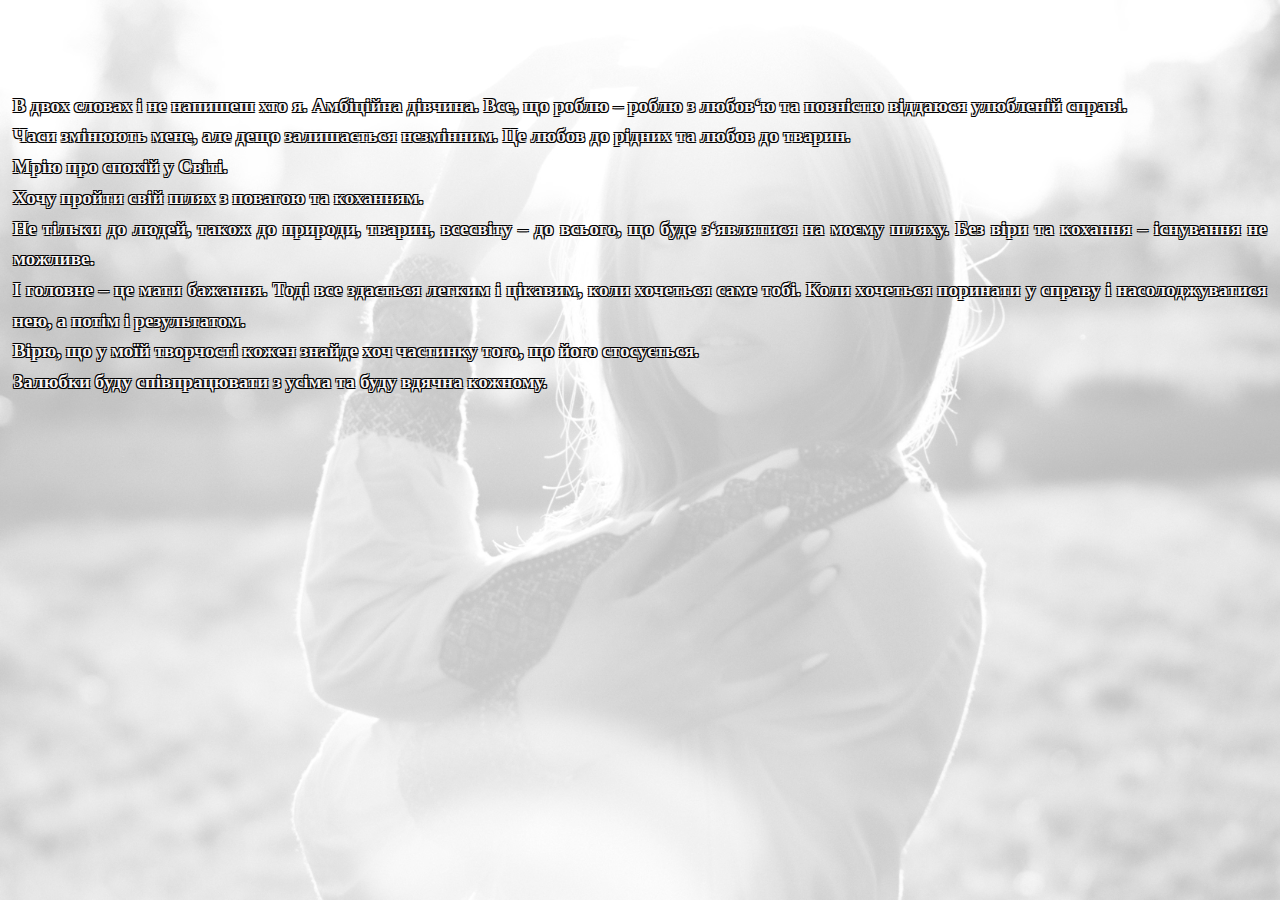
<file: aboutme.html>
<!DOCTYPE html>
<html lang="uk">
<head>
    <link rel="stylesheet" href="stop_copy.css">
    <link rel="stylesheet" href="mobil.css">
    <script>
        // Відключення клавіші F12
        document.addEventListener("keydown", function(event) {
            if (event.key === "F12" || (event.ctrlKey && event.shiftKey && event.key === "I")) {
                event.preventDefault();
            }
        });
        // Відключення правої кнопки миші
        document.addEventListener("contextmenu", function(event) {
            event.preventDefault();
        });
    </script>
    <meta charset="UTF-8">
    <meta name="viewport" content="width=device-width, initial-scale=1.0">
    <title>verse</title>
    <link href="https://fonts.googleapis.com/css2?family=Lora:wght@400;700&display=swap" rel="stylesheet">
    <style>
        /*body {
            font-family: 'Lora', sans-serif;
            background-image: url('fon/3.jpg'); /* Основний фон */
        /*    background-size: cover;
            background-position: center;
            background-attachment: fixed;
            margin: 0;
            padding: 0;
            height: 100vh;
            position: relative;
        } */

        /* Псевдоелемент для накладення з прозорістю */
        body::before {
            content: '';
            position: absolute;
            top: 0;
            left: 0;
            right: 0;
            bottom: 0;
            background-image: url('fon/4.JPG'); /* Верхній фон */
            background-size: cover;
            background-position: center;
            background-attachment: fixed;
            opacity: 0.3; /* Прозорість верхнього фону */
            z-index: 1;
        }

        /* Контент, щоб він був над фонами */
        .centered {
            position: relative;
            z-index: 2;
            text-align: center;
            margin-top: 10px;
            margin-left: 5px;
            margin-right: 5px;
            color: #f8f4f4;
        }

        p {
            text-align: justify;
            text-shadow: -1px -1px 0 #000, 1px -1px 0 #000, -1px 1px 0 #000, 1px 1px 0 #000;
            font-weight: bold;
        }

        .poem {
            white-space: pre-line;
            font-size: 1.2em;
            line-height: 1.6;
            margin-top: 0;
        }
    </style>
</head>
<body>
    <div class="centered">
        <div class="poem">
            <p>
                В двох словах і не напишеш хто я. Амбіційна дівчина. Все, що роблю – роблю з любов‘ю та повністю віддаюся улюбленій справі. 
                Часи змінюють мене, але дещо залишається незмінним. Це любов до рідних та любов до тварин. 
                Мрію про спокій у Світі.
                Хочу пройти свій шлях з повагою та коханням.
                Не тільки до людей, також до природи, тварин, всесвіту – до всього, що буде з‘являтися на моєму шляху. Без віри та кохання – існування не можливе. 
                І головне – це мати бажання. Тоді все здається легким і цікавим, коли хочеться саме тобі. Коли хочеться поринати у справу і насолоджуватися нею, а потім і результатом. 
                Вірю, що у моїй творчості кожен знайде хоч частинку того, що його стосується.
                Залюбки буду співпрацювати з усіма та буду вдячна кожному.
            </p>
        </div>
    </div>
</body>
</html>
</file>
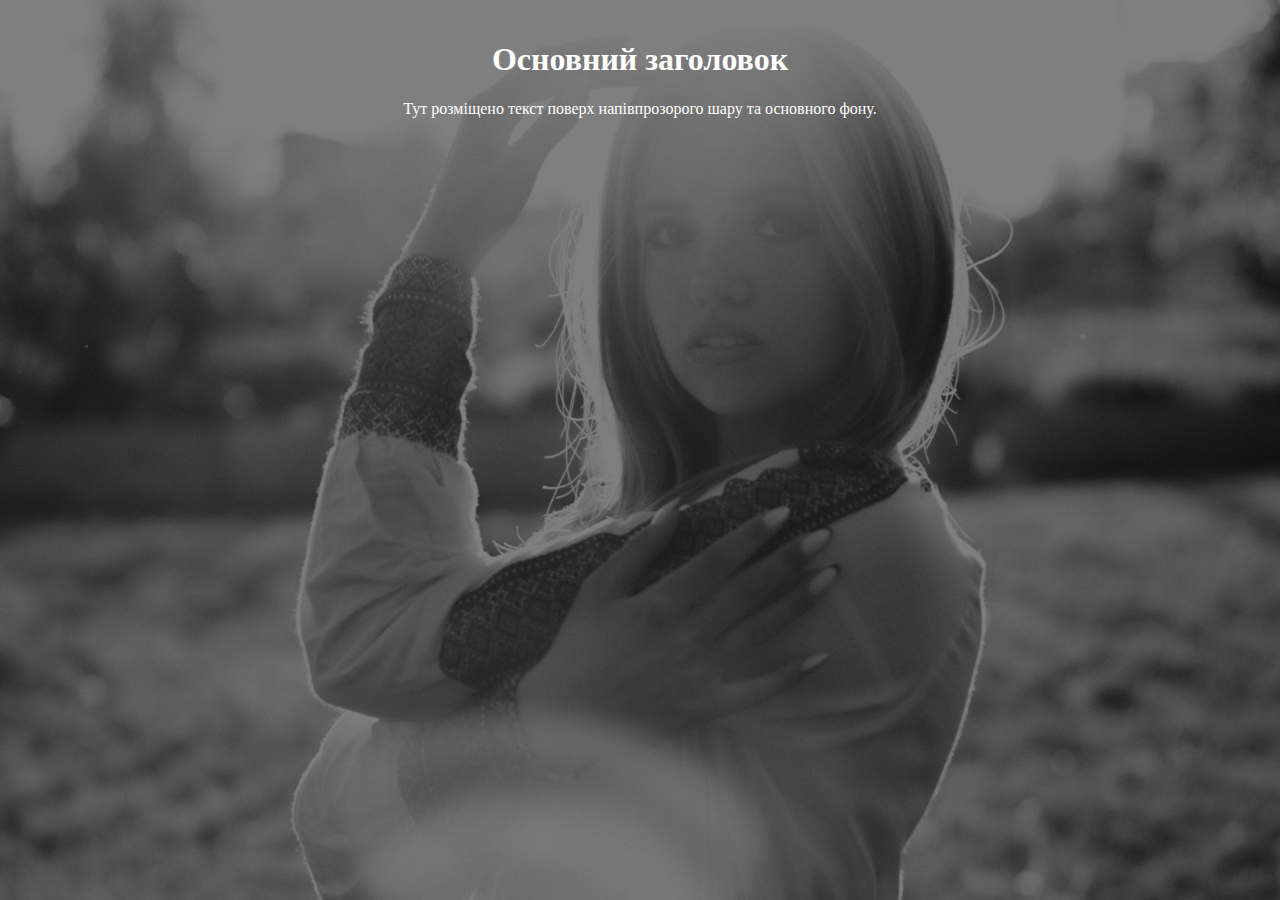
<file: new.html>
<!DOCTYPE html>
<html lang="uk">
<head>
    <meta charset="UTF-8">
    <meta name="viewport" content="width=device-width, initial-scale=1.0">
    <title>Накладення фону</title>
    <style>
        /* Основний фон для body */
        body {
            margin: 0;
            padding: 0;
            height: 100vh;
            background-image: url('fon/4.JPG'); /* Основний фон */
            background-size: cover;
            background-position: center;
            position: relative;
        }

        /* Напівпрозорий шар накладається поверх body */
        body::before {
            content: '';
            position: absolute;
            top: 0;
            left: 0;
            right: 0;
            bottom: 0;
            background-color: rgba(0, 0, 0, 0.5); /* Напівпрозорий фон (чорний) */
            z-index: 1; /* Забезпечує, що накладений фон буде зверху */
        }

        /* Контент має бути над накладеними фонами */
        .content {
            position: relative;
            z-index: 2; /* Контент відображається над усіма шарами */
            color: white;
            text-align: center;
            padding: 20px;
        }
    </style>
</head>
<body>
    <div class="content">
        <h1>Основний заголовок</h1>
        <p>Тут розміщено текст поверх напівпрозорого шару та основного фону.</p>
    </div>
</body>
</html>
</file>
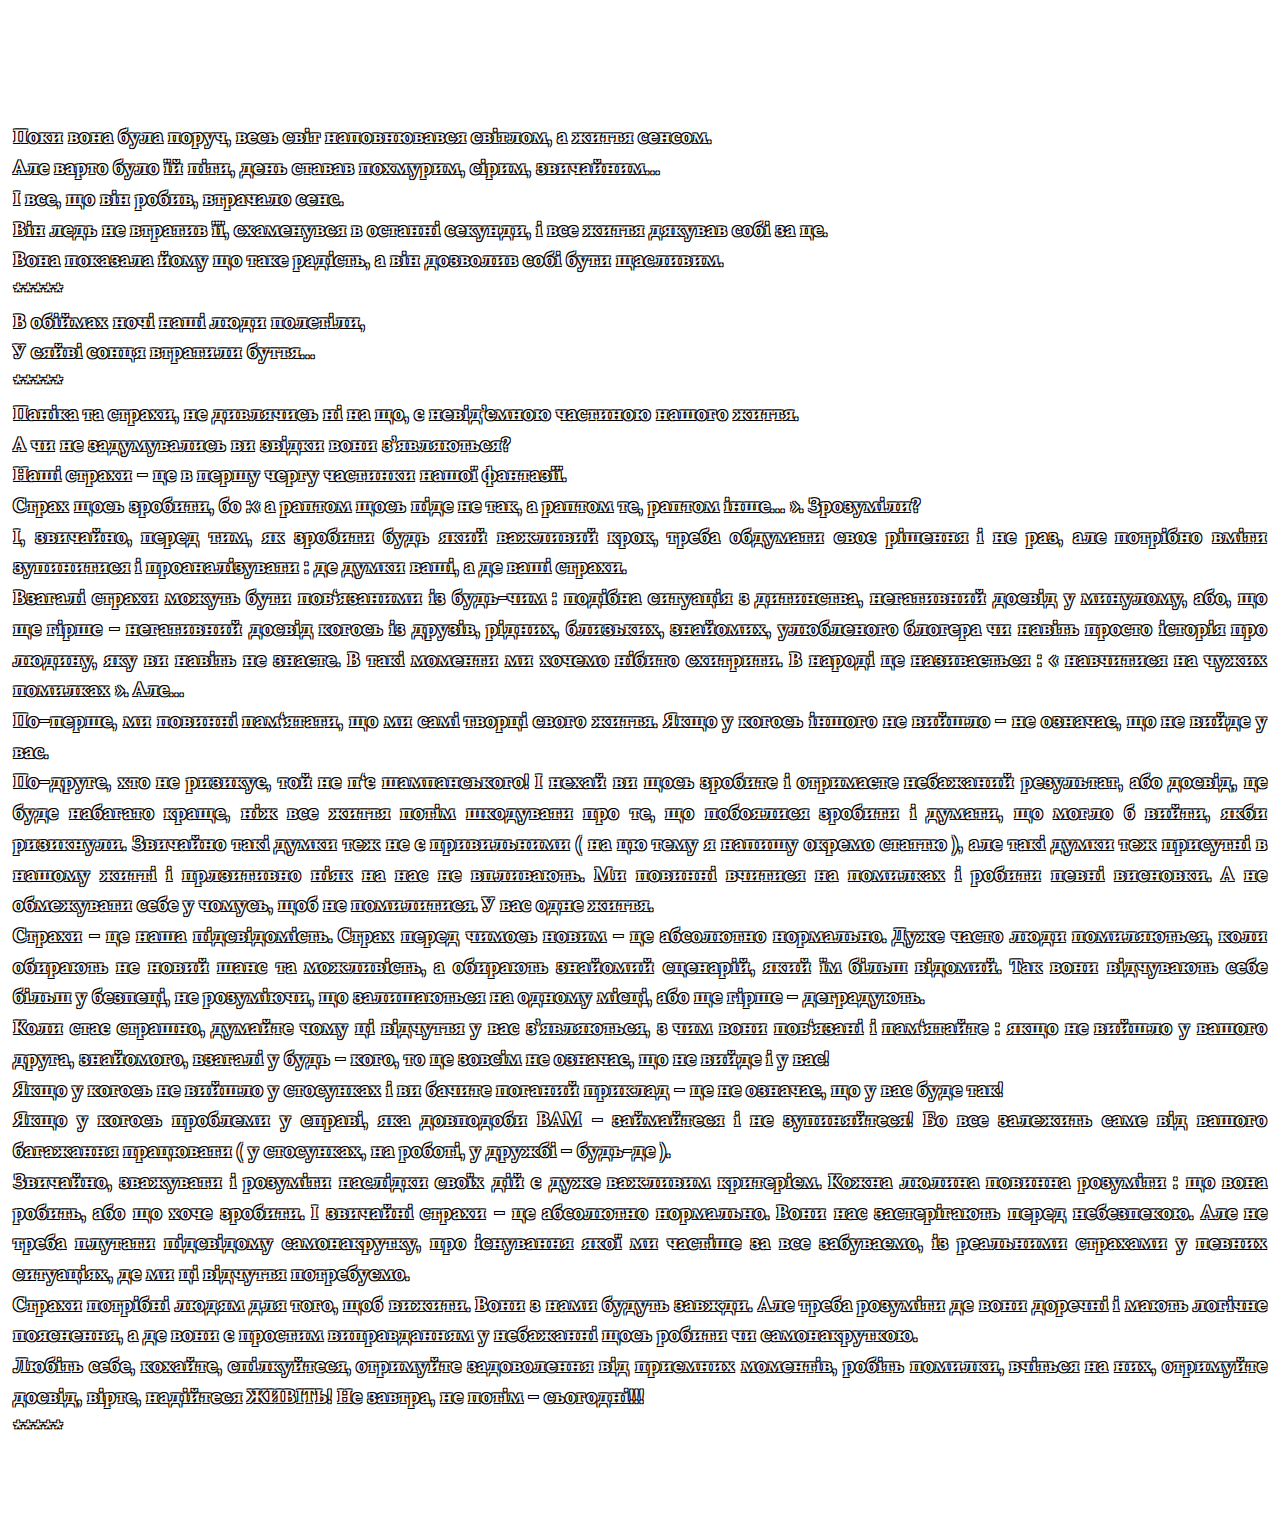
<file: thoughts.html>
<!DOCTYPE html>
<html lang="uk">
<head>
    <link rel="stylesheet" href="stop_copy.css">
    <!--<link rel="stylesheet" href="styles_page.css">-->
    <link rel="stylesheet" href="mobil.css">
    <script>
        // Відключення клавіші F12
        document.addEventListener("keydown", function(event) {
            if (event.key === "F12" || (event.ctrlKey && event.shiftKey && event.key === "I")) {
                event.preventDefault();
            }
        });
    
        // Відключення правої кнопки миші
        document.addEventListener("contextmenu", function(event) {
            event.preventDefault();
        });
    </script>
    <meta charset="UTF-8">
    <meta name="viewport" content="width=device-width, initial-scale=1.0">
    <title>thoughts</title>
    <!-- Підключення шрифту з Google Fonts -->
    <link href="https://fonts.googleapis.com/css2?family=Lora:wght@400;700&display=swap" rel="stylesheet">
    <style>
         body {
            font-family: 'Lora', sans-serif;
            /*background-color: #f5f5f5; /* Фоновий колір */
            /* background-image: url('Fon/3.jpg'); */
            background-size: cover;
            background-position: center;
            background-attachment: fixed;
        }

        .centered {
            text-align: center;
            margin-top: 10px;
            margin-left: 5px;
            margin-right: 5px;
            color: #f8f4f4;
        }

        /*.centered h1 {
            margin-bottom: 5px;
        }*/
        p {
            text-align: justify;
            text-shadow: 
            -1px -1px 0 #000, /* Чорний контур */
             1px -1px 0 #000,
            -1px  1px 0 #000,
             1px  1px 0 #000;
            font-weight: bold; /* Жирний текст */
        }
        /*.justified {
            text-align: justify;
        }*/
        .poem {
            white-space: pre-line;
            font-size: 1.2em;
            line-height: 1.6;
            margin-top: 0;
        }
    </style>
</head>
<body>
    <div class="centered">
        <div class="poem">
            <!--<p class="justified">-->
                <p>
                Поки вона була поруч, весь світ наповнювався світлом, а життя сенсом.
                Але варто було їй піти, день ставав похмурим, сірим, звичайним… 
                І все, що він робив, втрачало сенс. 
                Він ледь не втратив її, схаменувся в останні секунди, і все життя дякував собі за це. 
                Вона показала йому що таке радість, а він дозволив собі бути щасливим.
                                      *****
                В обіймах ночі наші люди полетіли, 
                У сяйві сонця втратили буття…
                                      *****
                Паніка та страхи, не дивлячись ні на що, є невід’ємною частиною нашого життя. 
                А чи не задумувались ви звідки вони з’являються?
                Наші страхи – це в першу чергу частинки нашої фантазії. 
                Страх щось зробити, бо :« а раптом щось піде не так, а раптом те, раптом інше… ». Зрозуміли?
                І, звичайно, перед тим, як зробити будь який важливий крок, треба обдумати своє рішення і не раз, але потрібно вміти зупинитися і проаналізувати : де думки ваші, а де ваші страхи. 
                Взагалі страхи можуть бути пов‘язаними із будь-чим : подібна ситуація з дитинства, негативний досвід у минулому, або, що ще гірше – негативний досвід когось із друзів, рідних, близьких, знайомих, улюбленого блогера чи навіть просто історія про людину, яку ви навіть не знаєте. В такі моменти ми хочемо нібито схитрити. В народі це називається : « навчитися на чужих помилках ». Але…
                По–перше, ми повинні пам‘ятати, що ми самі творці свого життя. Якщо у когось іншого не вийшло – не означає, що не вийде у вас. 
                По–друге, хто не ризикує, той не п‘є шампанського! І нехай ви щось зробите і отримаєте небажаний результат, або досвід, це буде набагато краще, ніж все життя потім шкодувати про те, що побоялися зробити і думати, що могло б вийти, якби ризикнули. Звичайно такі думки теж не є привильними ( на цю тему я напишу окремо статтю ), але такі думки теж присутні в нашому житті і прлзитивно ніяк на нас не впливають. Ми повинні вчитися на помилках і робити певні висновки. А не обмежувати себе у чомусь, щоб не помилитися. У вас одне життя. 
                Страхи – це наша підсвідомість. Страх перед чимось новим – це абсолютно нормально. Дуже часто люди помиляються, коли обирають не новий шанс та можливість, а обирають знайомий сценарій, який їм більш відомий. Так вони відчувають себе більш у безпеці, не розуміючи, що залишаються на одному місці, або ще гірше – деградують. 
                Коли стає страшно, думайте чому ці відчуття у вас з’являються, з чим вони пов‘язані і пам‘ятайте : якщо не вийшло у вашого друга, знайомого, взагалі у будь – кого, то це зовсім не означає, що не вийде і у вас!
                Якщо у когось не вийшло у стосунках і ви бачите поганий приклад – це не означає, що у вас буде так!
                Якщо у когось проблеми у справі, яка довподоби ВАМ – займайтеся і не зупиняйтеся! Бо все залежить саме від вашого багажання працювати ( у стосунках, на роботі, у дружбі – будь-де ).
                Звичайно, зважувати і розуміти наслідки своїх дій є дуже важливим критерієм. Кожна люлина повинна розуміти : що вона робить, або що хоче зробити. І звичайні страхи – це абсолютно нормально. Вони нас застерігають перед небезпекою. Але не треба плутати підсвідому самонакрутку, про існування якої ми частіше за все забуваємо, із реальними страхами у певних ситуаціях, де ми ці відчуття потребуємо. 
                Страхи потрібні людям для того, щоб вижити. Вони з нами будуть завжди. Але треба розуміти де вони доречні і мають логічне пояснення, а де вони є простим виправданням у небажанні щось робити чи самонакруткою.
                Любіть себе, кохайте, спілкуйтеся, отримуйте задоволення від приємних моментів, робіть помилки, вчіться на них, отримуйте досвід, вірте, надійтеся ЖИВІТЬ! Не завтра, не потім – сьогодні!!!
                                                *****   
                
            </p>
        </div>
    </div>
</body>
</html>
</file>
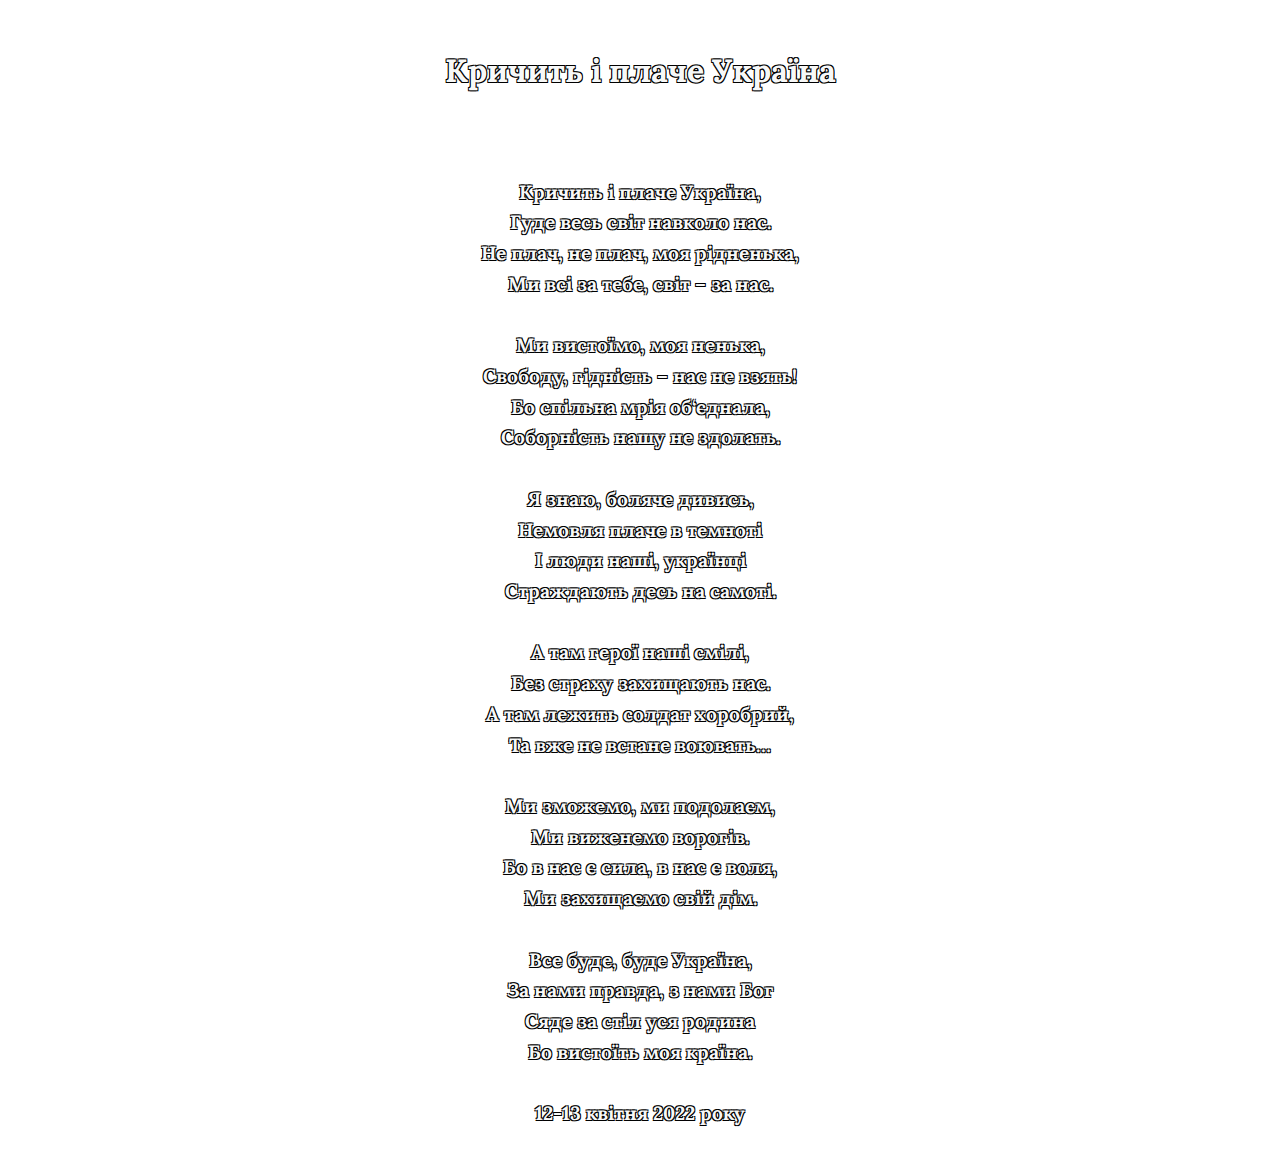
<file: verse.html>
<!DOCTYPE html>
<html lang="uk">
<head>
    <link rel="stylesheet" href="stop_copy.css">
    <link rel="stylesheet" href="styles_page.css">
    <link rel="stylesheet" href="mobil.css">
    <script>
        // Відключення клавіші F12
        document.addEventListener("keydown", function(event) {
            if (event.key === "F12" || (event.ctrlKey && event.shiftKey && event.key === "I")) {
                event.preventDefault();
            }
        });
    
        // Відключення правої кнопки миші
        document.addEventListener("contextmenu", function(event) {
            event.preventDefault();
        });
    </script>
    <meta charset="UTF-8">
    <meta name="viewport" content="width=device-width, initial-scale=1.0">
    <title>verse</title>
    <!-- Підключення шрифту з Google Fonts -->
    <link href="https://fonts.googleapis.com/css2?family=Lora:wght@400;700&display=swap" rel="stylesheet">
</head>
<body>
    <div class="centered">
        <h1>Кричить і плаче Україна</h1>
        <div class="poem">
            <p>
                Кричить і плаче Україна,  
                Гуде весь світ навколо нас.  
                Не плач, не плач, моя рідненька,  
                Ми всі за тебе, світ – за нас.  
                
                Ми вистоїмо, моя ненька,  
                Свободу, гідність – нас не взять!  
                Бо спільна мрія об‘єднала,  
                Соборність нашу не здолать.  
                
                Я знаю, боляче дивись,  
                Немовля плаче в темноті  
                І люди наші, українці  
                Страждають десь на самоті.  
                
                А там герої наші смілі,  
                Без страху захищають нас.  
                А там лежить солдат хоробрий,  
                Та вже не встане воювать…  
                
                Ми зможемо, ми подолаєм,  
                Ми виженемо ворогів.  
                Бо в нас є сила, в нас є воля,  
                Ми захищаємо свій дім.  
                
                Все буде, буде Україна,  
                За нами правда, з нами Бог  
                Сяде за стіл уся родина  
                Бо вистоїть моя країна.  
                
                12-13 квітня 2022 року
            </p>
        </div>
    </div>
</body>
</html>
</file>
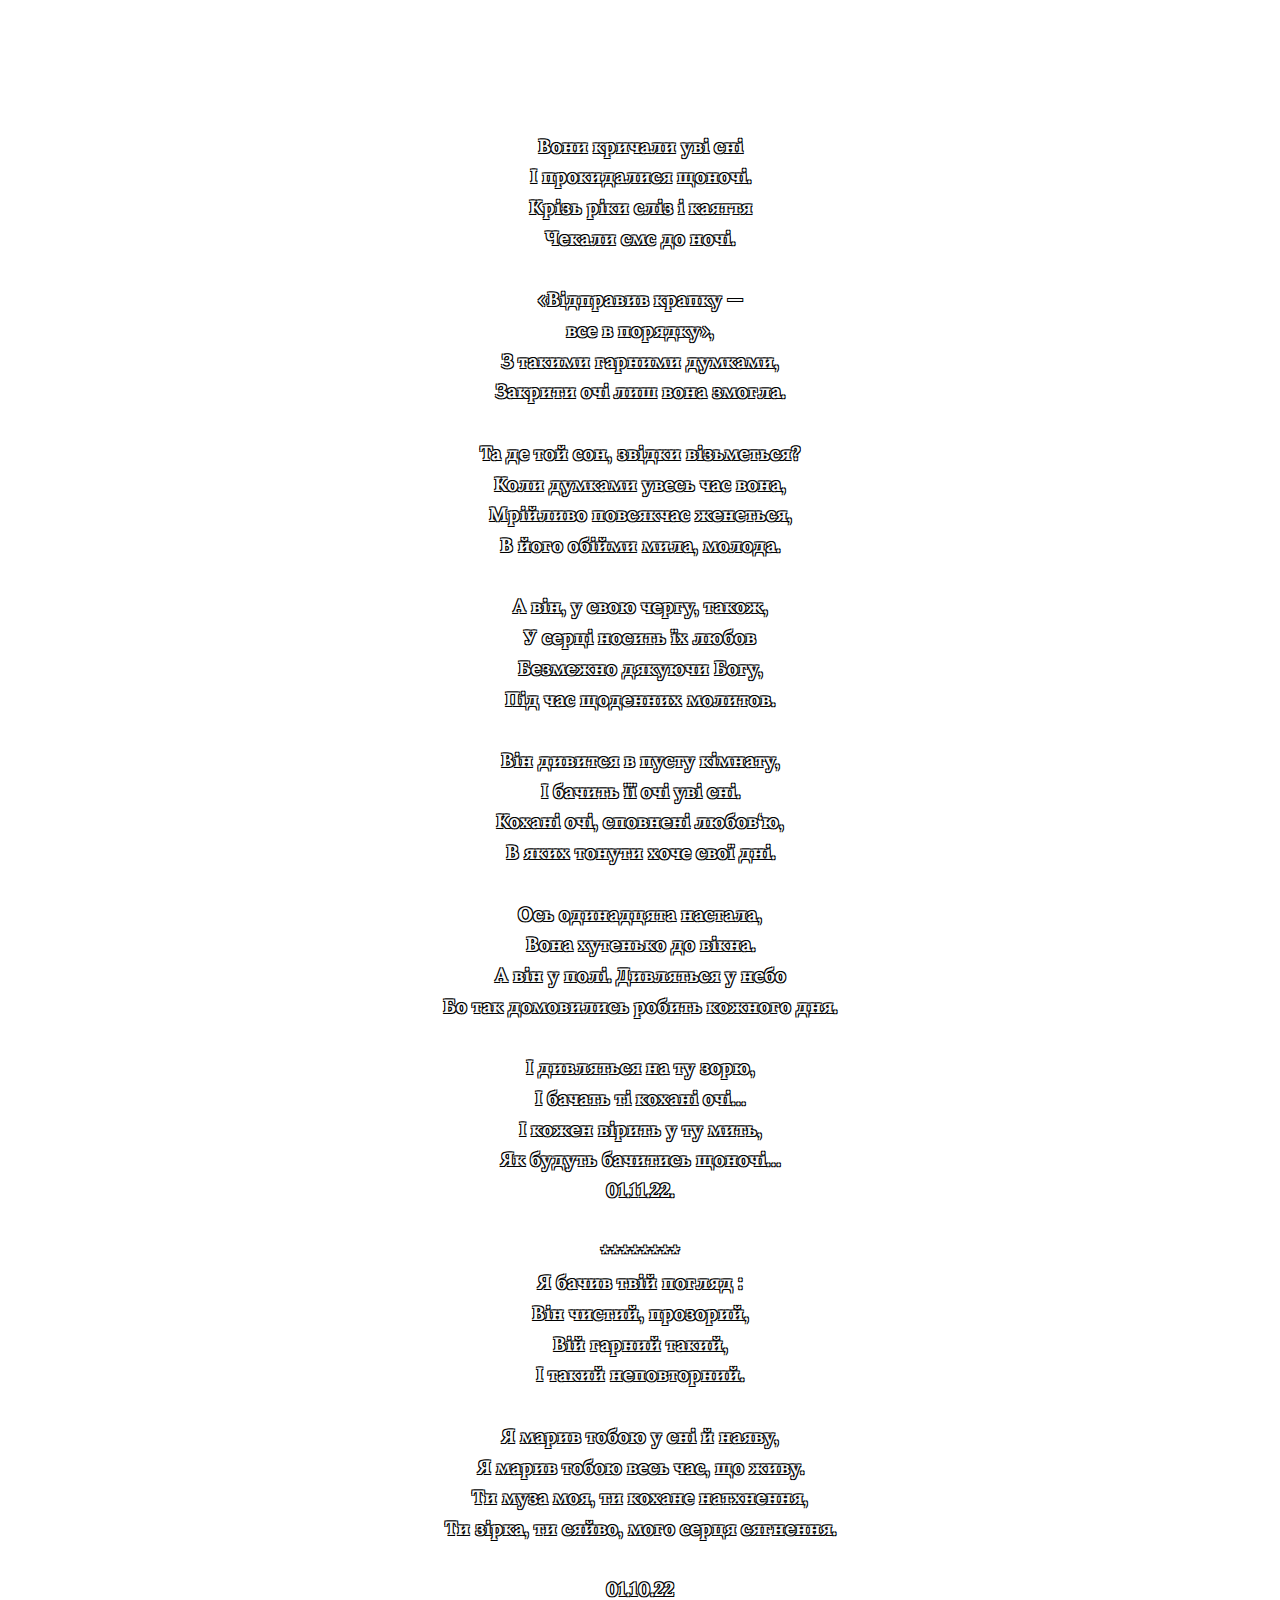
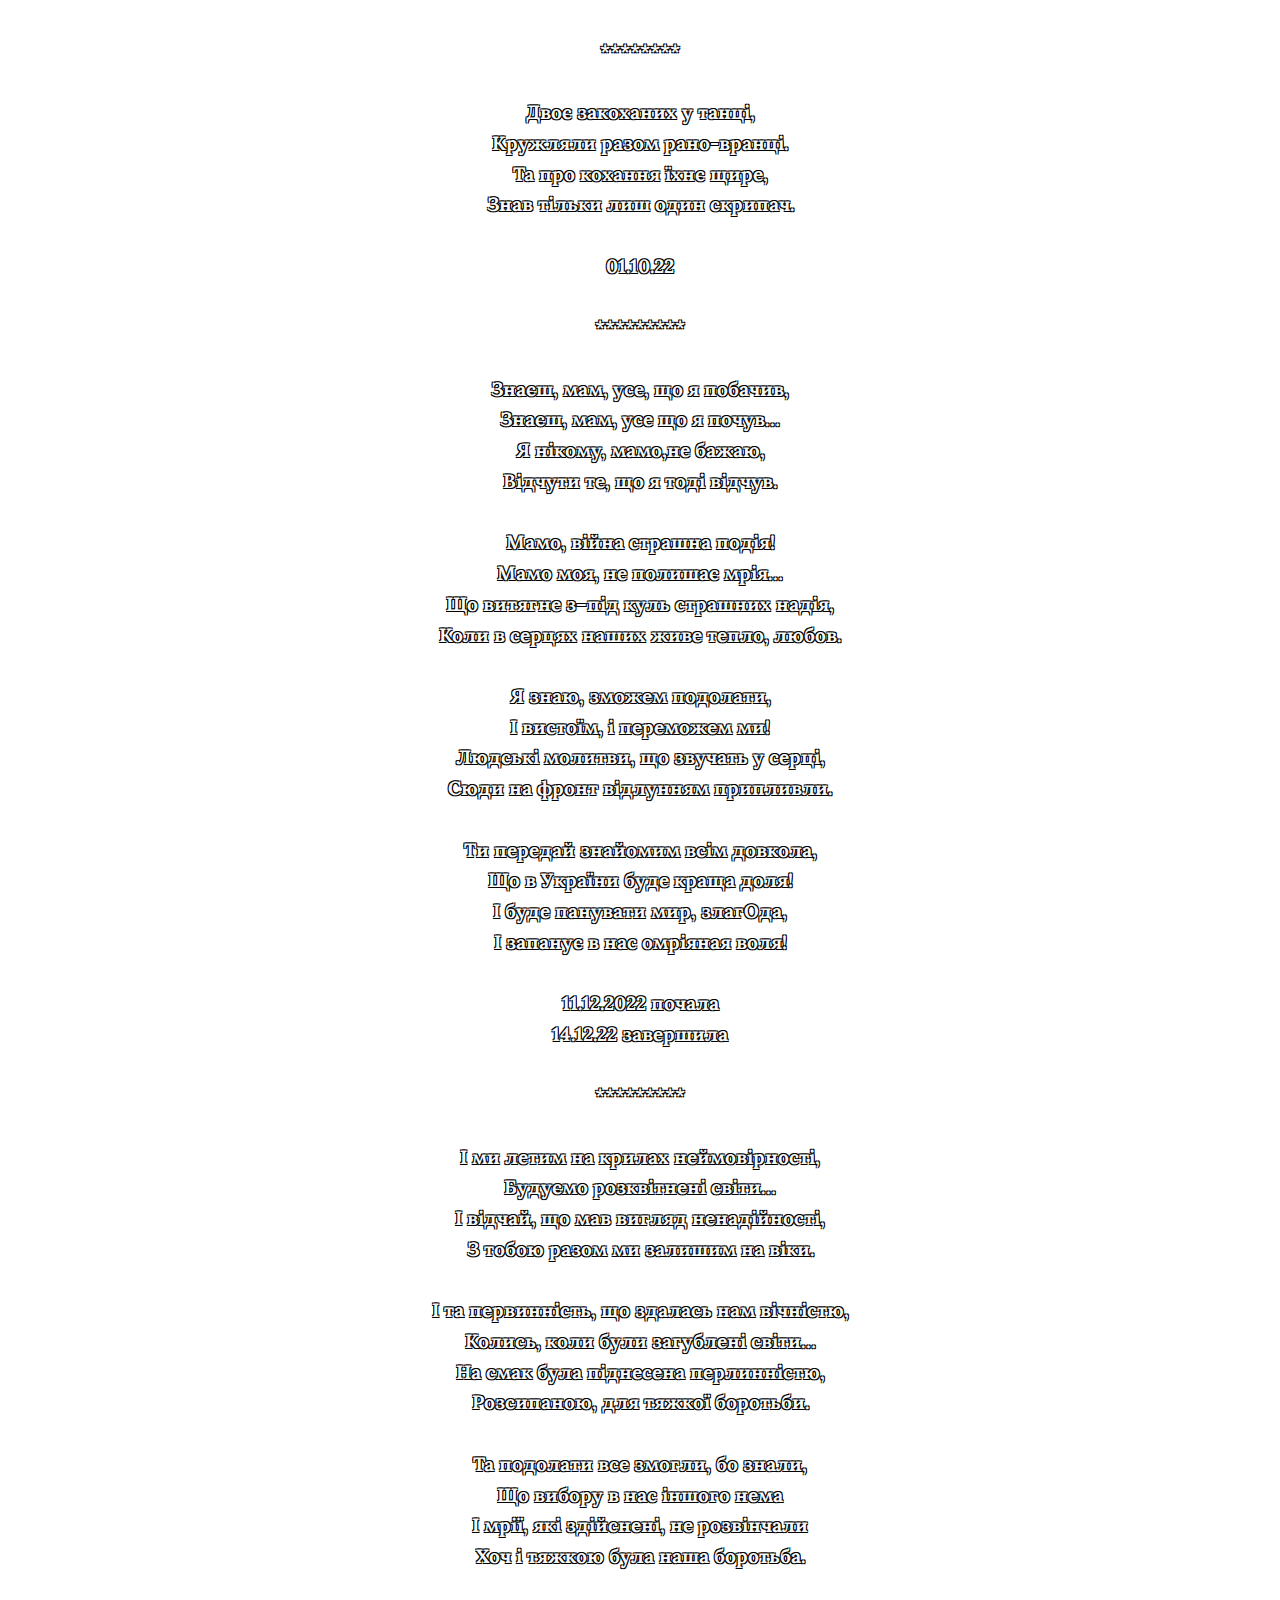
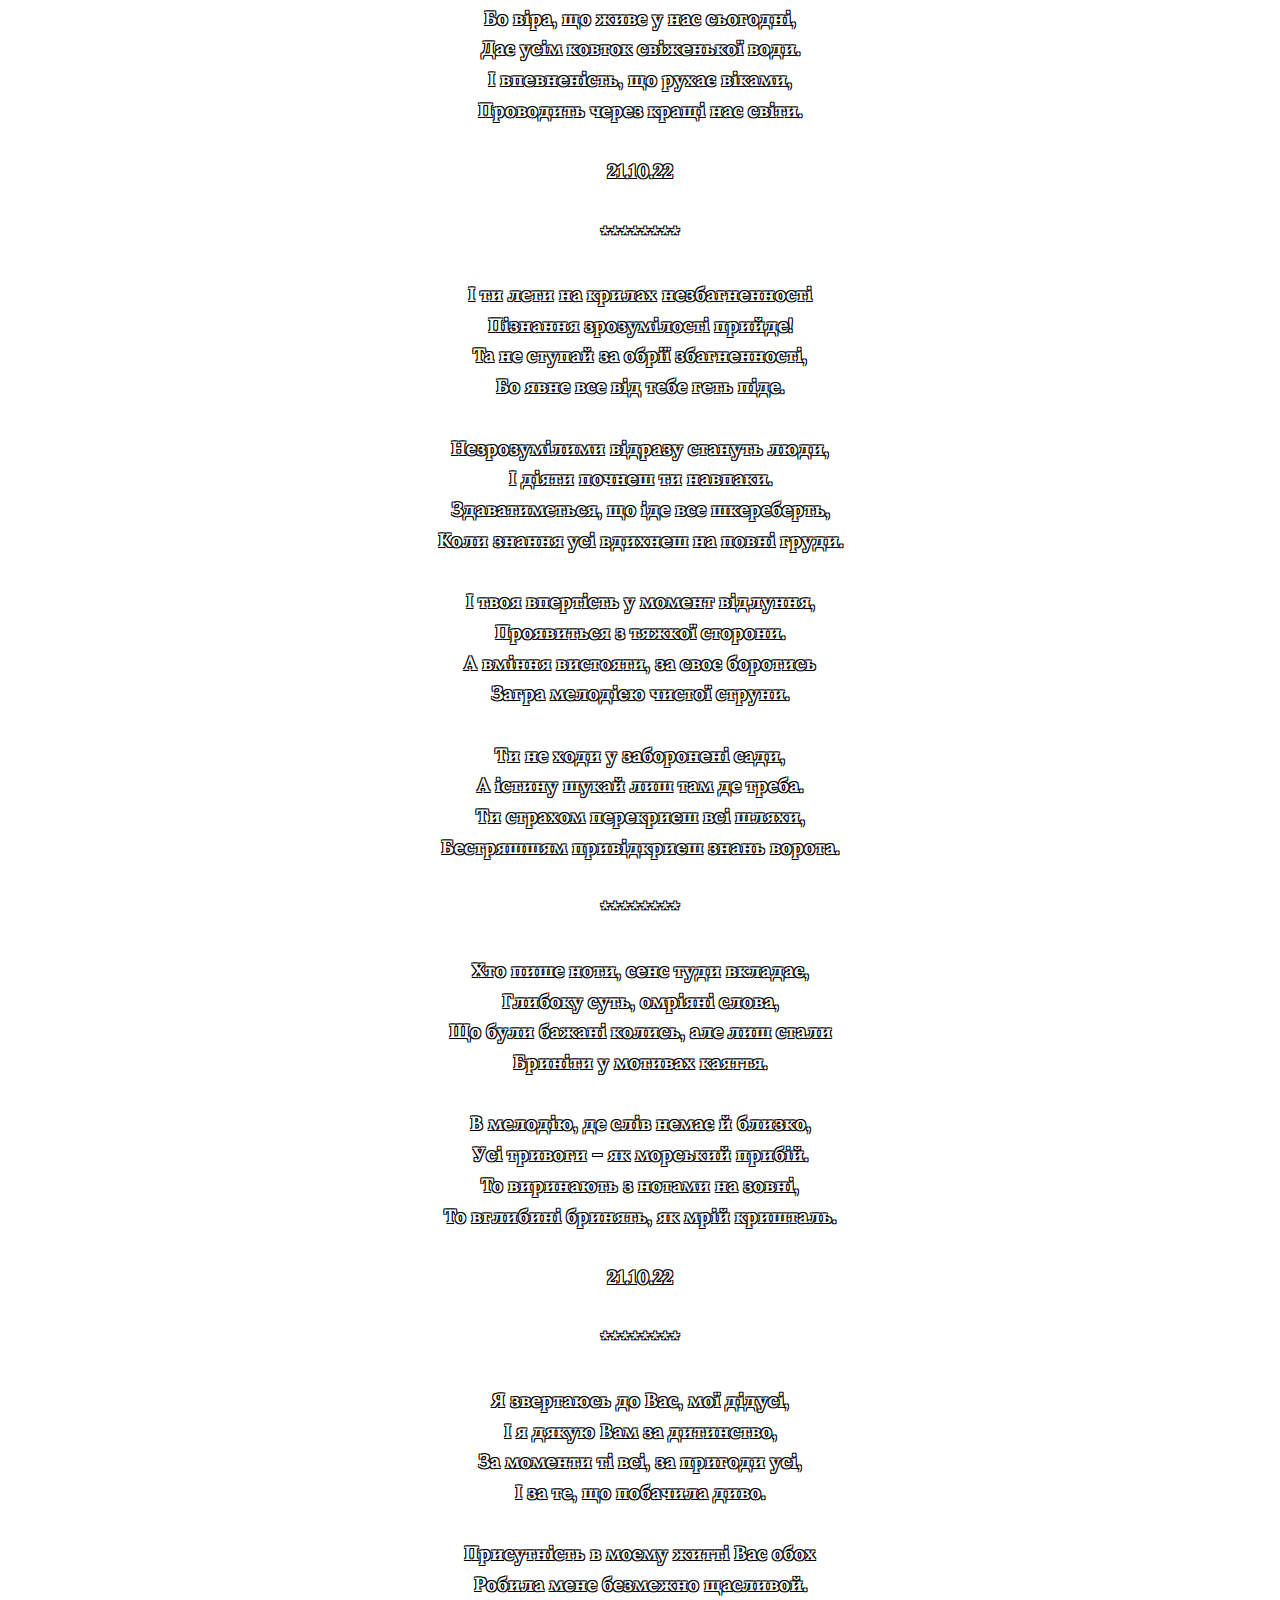
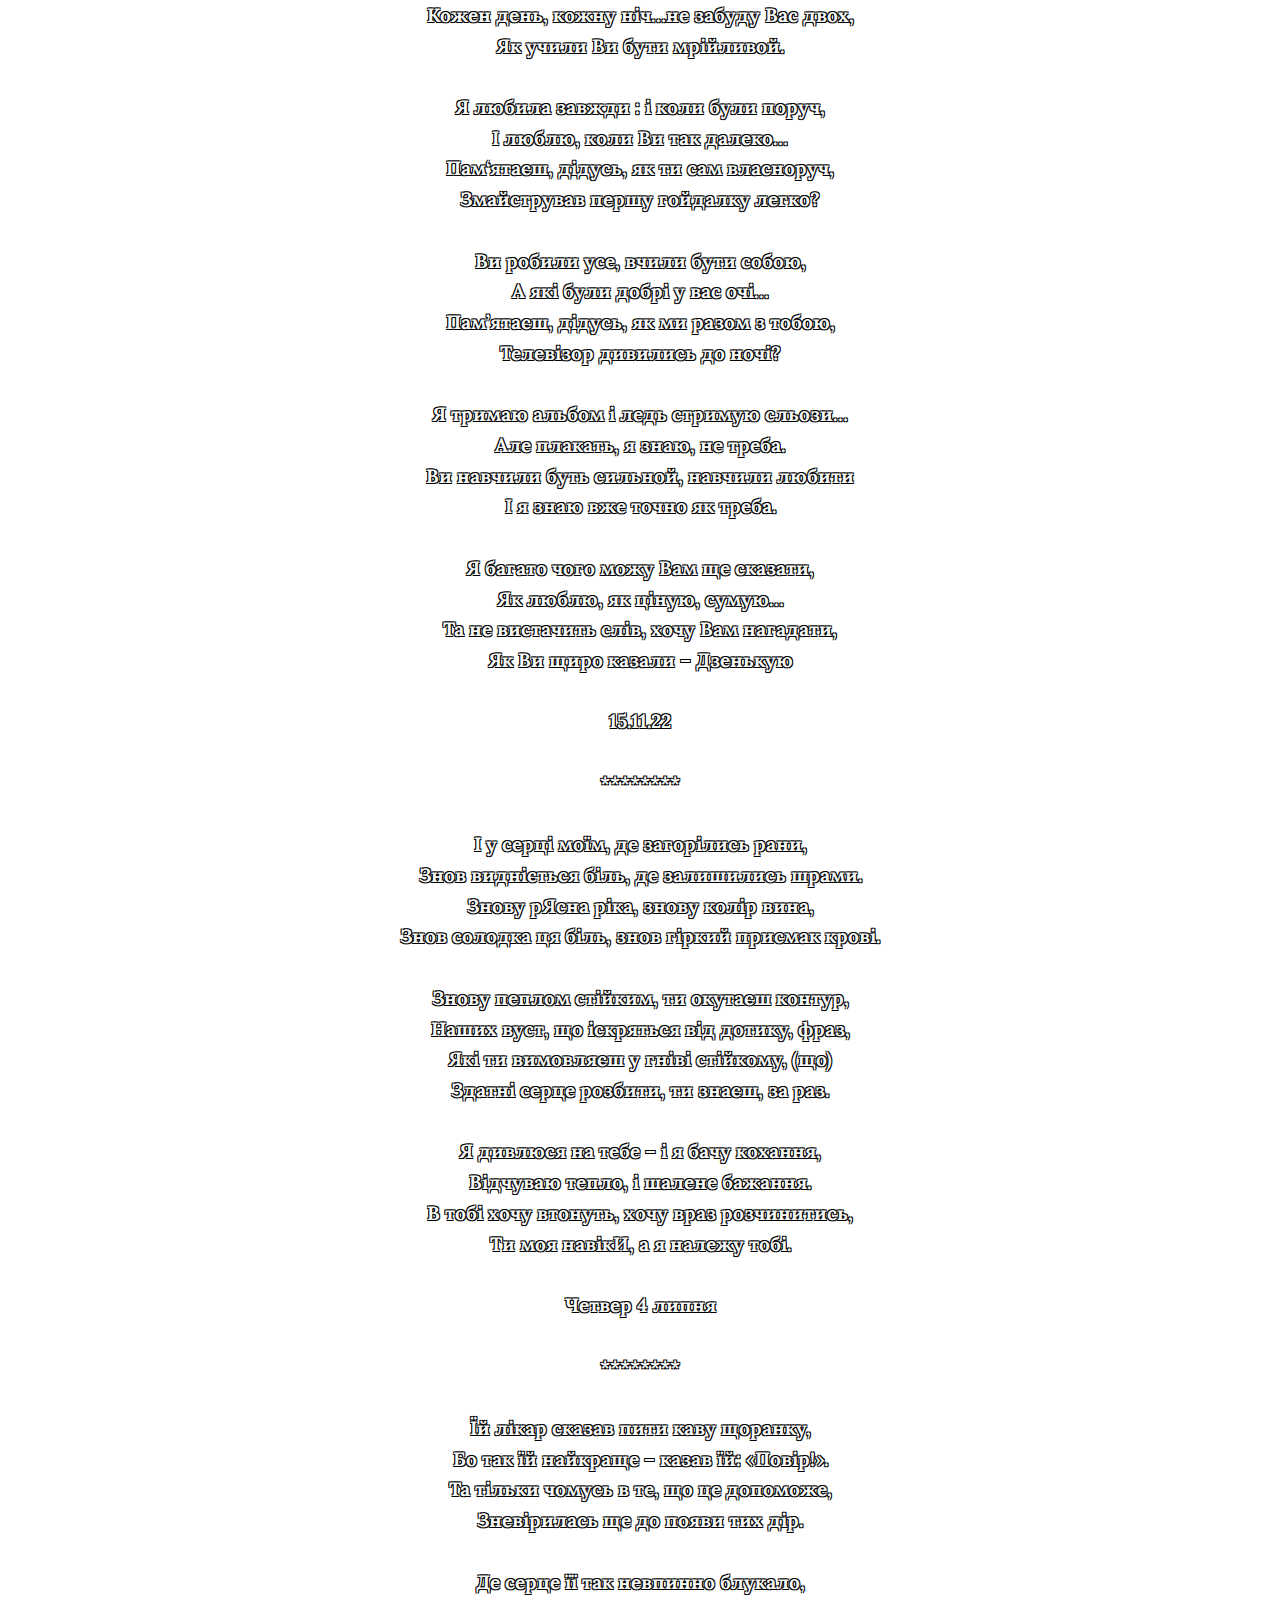
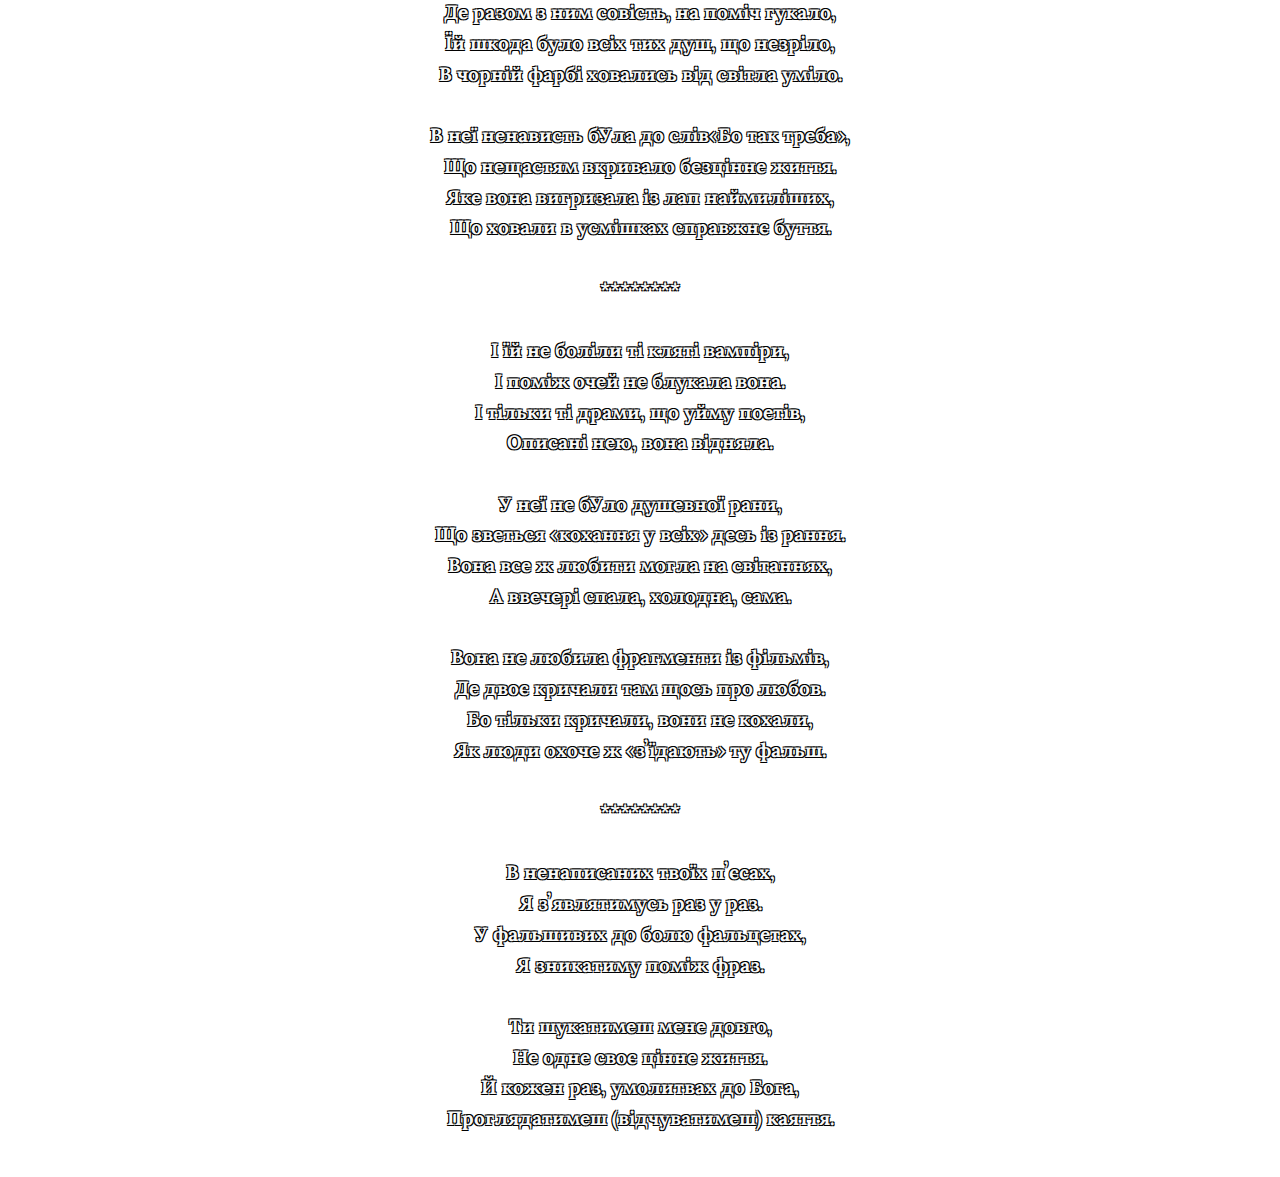
<file: verse1.html>
<!DOCTYPE html>
<html lang="uk">
<head>
    <link rel="stylesheet" href="stop_copy.css">
    <link rel="stylesheet" href="styles_page.css">
    <link rel="stylesheet" href="mobil.css">
    <script>
        // Відключення клавіші F12
        document.addEventListener("keydown", function(event) {
            if (event.key === "F12" || (event.ctrlKey && event.shiftKey && event.key === "I")) {
                event.preventDefault();
            }
        });
    
        // Відключення правої кнопки миші
        document.addEventListener("contextmenu", function(event) {
            event.preventDefault();
        });
    </script>
    <meta charset="UTF-8">
    <meta name="viewport" content="width=device-width, initial-scale=1.0">
    <title>verse</title>
    <!-- Підключення шрифту з Google Fonts -->
    <link href="https://fonts.googleapis.com/css2?family=Lora:wght@400;700&display=swap" rel="stylesheet">
</head>
<body>
    <div class="centered">
       <!-- <h1>Без назви</h1>-->
        <div class="poem">
            <p>
                Вони кричали уві сні 
                І прокидалися щоночі.
                Крізь ріки сліз і каяття 
                Чекали смс до ночі.

                «Відправив крапку —
                все в порядку»,
                З такими гарними думками,
                Закрити очі лиш вона змогла.

                Та де той сон, звідки візьметься?
                Коли думками увесь час вона,
                Мрійливо повсякчас женеться,
                В його обійми мила, молода. 

                А він, у свою чергу, також,
                У серці носить їх любов
                Безмежно дякуючи Богу,
                Під час щоденних молитов.

                Він дивится в пусту кімнату,
                І бачить її очі уві сні.
                Кохані очі, сповнені любов‘ю,
                В яких тонути хоче свої дні.

                Ось одинадцята настала,
                Вона хутенько до вікна.
                А він у полі. Дивляться у небо 
                Бо так домовились робить кожного дня.

                І дивляться на ту зорю, 
                І бачать ті кохані очі…
                І кожен вірить у ту мить, 
                Як будуть бачитись щоночі…
                01.11.22.

                ********
                Я бачив твій погляд :
                Він чистий, прозорий,
                Вій гарний такий, 
                І такий неповторний.
                
                Я марив тобою у сні й наяву,
                Я марив тобою весь час, що живу.
                Ти муза моя, ти кохане натхнення,
                Ти зірка, ти сяйво, мого серця сягнення.
                
                01.10.22

                ********

                Двоє закоханих у танці,
                Кружляли разом рано-вранці.
                Та про кохання їхнє щире,
                Знав тільки лиш один скрипач.
                
                01.10.22

                *********

                Знаєш, мам, усе, що я побачив, 
                Знаєш, мам, усе що я почув…
                Я нікому, мамо,не бажаю, 
                Відчути те, що я тоді відчув.

                Мамо, війна страшна подія!
                Мамо моя, не полишає мрія…
                Що витягне з–під куль страшних надія, 
                Коли в серцях наших живе тепло, любов.

                Я знаю, зможем подолати,
                І вистоїм, і переможем ми!
                Людські молитви, що звучать у серці,
                Сюди на фронт відлунням припливли.

                Ти передай знайомим всім довкола,
                Що в України буде краща доля! 
                І буде панувати мир, злагОда,
                І запанує в нас омріяная воля!

                11.12.2022 почала 
                14.12.22 завершила

                *********

                І ми летим на крилах неймовірності, 
Будуємо розквітнені світи…
І відчай, що мав вигляд ненадійності,
З тобою разом ми залишим на віки. 

І та первинність, що здалась нам вічністю, 
Колись, коли були загублені світи… 
На смак була піднесена перлинністю,
Розсипаною, для тяжкої боротьби. 

Та подолати все змогли, бо знали,
Що вибору в нас іншого нема
І мрії, які здійснені, не розвінчали 
Хоч і тяжкою була наша боротьба.

Бо віра, що живе у нас сьогодні, 
Дає усім ковток свіженької води. 
І впевненість, що рухає віками, 
Проводить через кращі нас світи.

21.10.22

********

І ти лети на крилах незбагненності
Пізнання зрозумілості прийде!
Та не ступай за обрії збагненності,
Бо явне все від тебе геть піде.

Незрозумілими відразу стануть люди,
І діяти почнеш ти навпаки.
Здаватиметься, що іде все шкереберть,
Коли знання усі вдихнеш на повні груди.

І твоя впертість у момент відлуння,
Проявиться з тяжкої сторони.
А вміння вистояти, за своє боротись 
Загра мелодією чистої струни.

Ти не ходи у заборонені сади,
А істину шукай лиш там де треба.
Ти страхом перекриєш всі шляхи, 
Бестряшшям привідкриєш знань ворота.

********

Хто пише ноти, сенс туди вкладає,
Глибоку суть, омріяні слова,
Що були бажані колись, але лиш стали
Бриніти у мотивах каяття.

В мелодію, де слів немає й близко,
Усі тривоги – як морський прибій.
То виринають з нотами на зовні, 
То вглибині бринять, як мрій кришталь.

21.10.22

********

Я звертаюсь до Вас, мої дідусі,
І я дякую Вам за дитинство,
За моменти ті всі, за пригоди усі, 
І за те, що побачила диво.

Присутність в моєму житті Вас обох
Робила мене безмежно щасливой.
Кожен день, кожну ніч…не забуду Вас двох,
Як учили Ви бути мрійливой.

Я любила завжди : і коли були поруч,
І люблю, коли Ви так далеко…
Пам‘ятаєш, дідусь, як ти сам власноруч,
Змайстрував першу гойдалку легко?

Ви робили усе, вчили бути собою,
А які були добрі у вас очі…
Пам’ятаєш, дідусь, як ми разом з тобою,
Телевізор дивились до ночі?

Я тримаю альбом і ледь стримую сльози…
Але плакать, я знаю, не треба.
Ви навчили буть сильной, навчили любити 
І я знаю вже точно як треба.

Я багато чого можу Вам ще сказати, 
Як люблю, як ціную, сумую…
Та не вистачить слів, хочу Вам нагадати,
Як Ви щиро казали – Дзенькую

15.11.22

********

І у серці моїм, де загорілись рани, 
Знов видніється біль, де залишились шрами.
Знову рЯсна ріка, знову колір вина, 
Знов солодка ця біль, знов гіркий присмак крові.

Знову пеплом стійким, ти окутаєш контур,
Наших вуст, що іскряться від дотику, фраз,
Які ти вимовляєш у гніві стійкому, (що)
Здатні серце розбити, ти знаєш, за раз.

Я дивлюся на тебе – і я бачу кохання, 
Відчуваю тепло, і шалене бажання.
В тобі хочу втонуть, хочу враз розчинитись,
Ти моя навікИ, а я належу тобі.

Четвер 4 липня

********

Їй лікар сказав пити каву щоранку, 
Бо так їй найкраще – казав їй: «Повір!».
Та тільки чомусь в те, що це допоможе, 
Зневірилась ще до появи тих дір.

Де серце її так невпинно блукало, 
Де разом з ним совість, на поміч гукало, 
Їй шкода було всіх тих душ, що незріло, 
В чорній фарбі ховались від світла уміло.

В неї ненависть бУла до слів«Бо так треба»,
Що нещастям вкривало безцінне життя. 
Яке вона вигризала із лап наймиліших, 
Що ховали в усмішках справжнє буття.

********

І їй не боліли ті кляті вампіри, 
І поміж очей не блукала вона.
І тільки ті драми, що уйму поетів, 
Описані нею, вона відняла.

У неї не бУло душевної рани, 
Що зветься «кохання у всіх» десь із рання.
Вона все ж любити могла на світаннях, 
А ввечері спала, холодна, сама. 

Вона не любила фрагменти із фільмів, 
Де двоє кричали там щось про любов. 
Бо тільки кричали, вони не кохали, 
Як люди охоче ж «зʼїдають» ту фальш.

********

В ненаписаних твоїх пʼєсах, 
Я зʼявлятимусь раз у раз.
У фальшивих до болю фальцетах,
Я зникатиму поміж фраз.

Ти шукатимеш мене довго, 
Не одне своє цінне життя. 
Й кожен раз, умолитвах до Бога,
Проглядатимеш (відчуватимеш) каяття.
            </p>
        </div>
    </div>
</body>
</html>
</file>
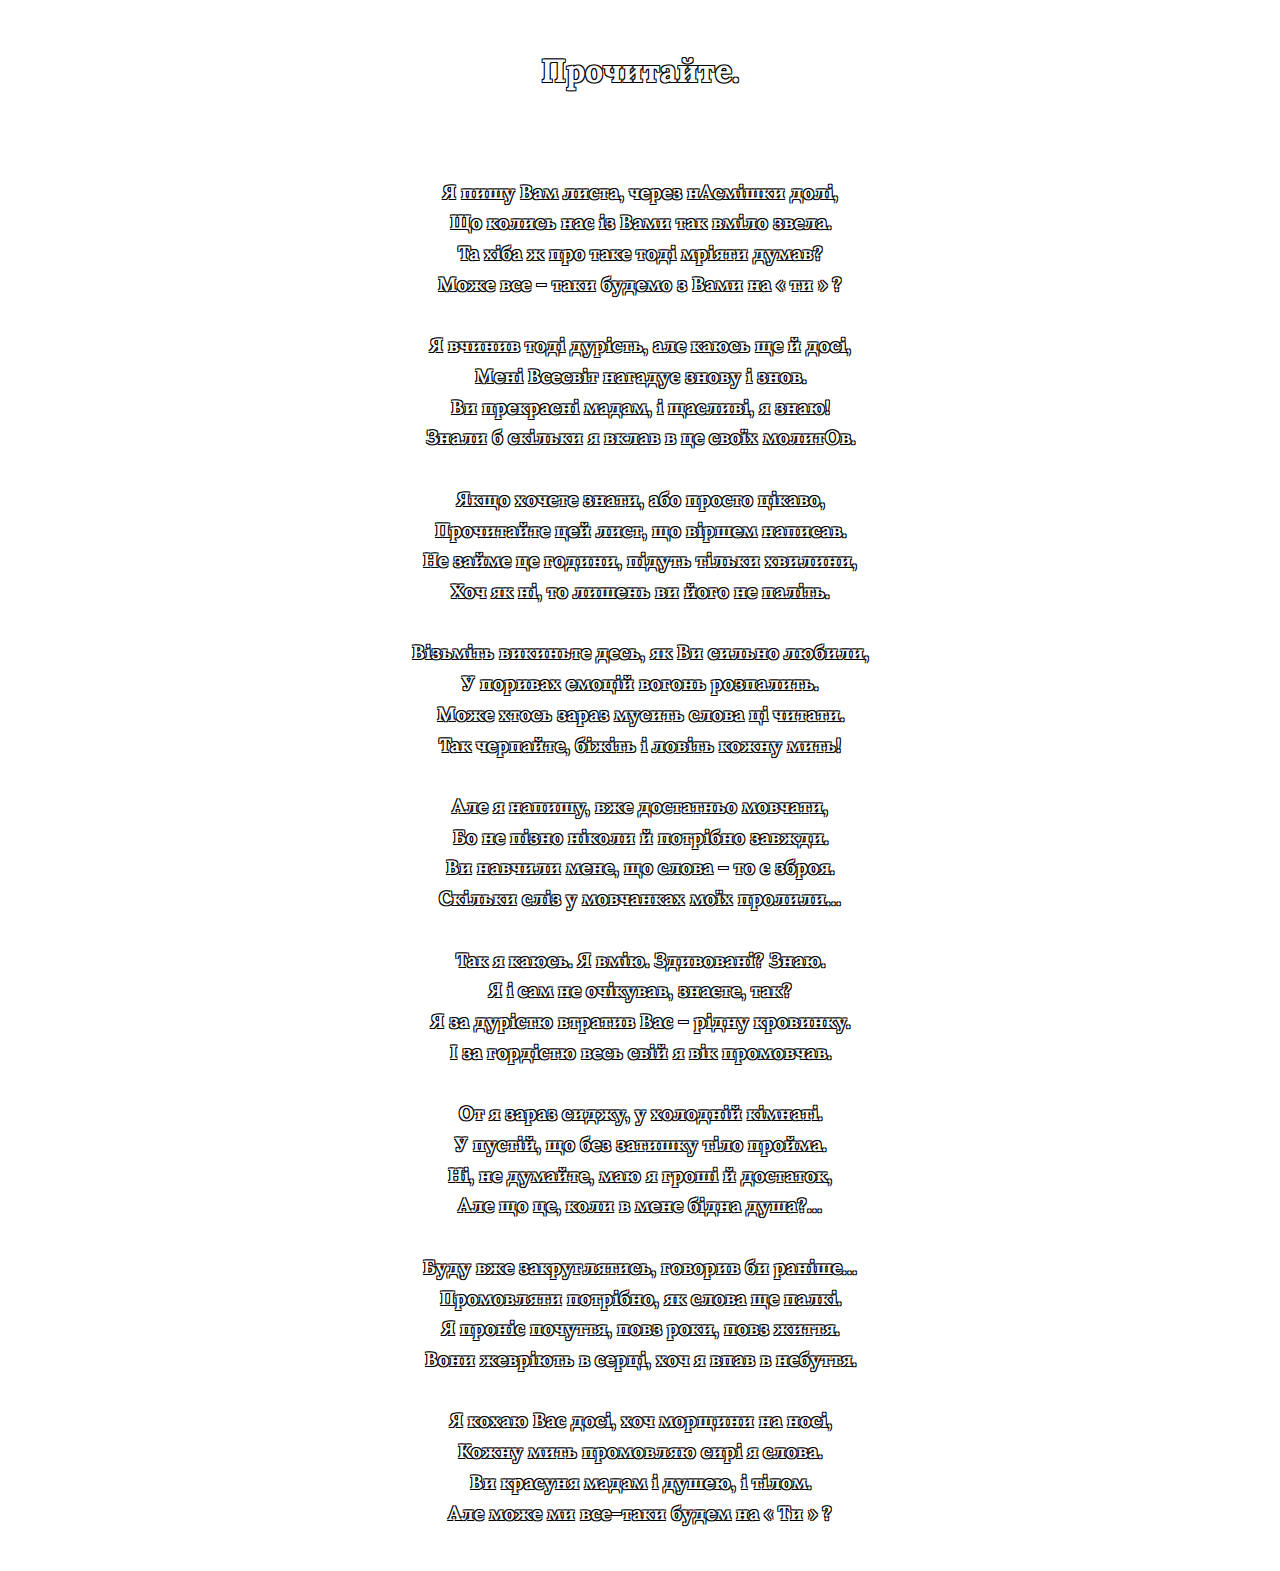
<file: verse2.html>
<!DOCTYPE html>
<html lang="uk">
<head>
    <link rel="stylesheet" href="stop_copy.css">
    <link rel="stylesheet" href="styles_page.css">
    <link rel="stylesheet" href="mobil.css">
    <script>
        // Відключення клавіші F12
        document.addEventListener("keydown", function(event) {
            if (event.key === "F12" || (event.ctrlKey && event.shiftKey && event.key === "I")) {
                event.preventDefault();
            }
        });
    
        // Відключення правої кнопки миші
        document.addEventListener("contextmenu", function(event) {
            event.preventDefault();
        });
    </script> 
    <meta charset="UTF-8">
    <meta name="viewport" content="width=device-width, initial-scale=1.0">
    <title>verse</title>
    <!-- Підключення шрифту з Google Fonts -->
    <link href="https://fonts.googleapis.com/css2?family=Lora:wght@400;700&display=swap" rel="stylesheet">
</head>
<body>
    <div class="centered">
        <h1>Прочитайте.</h1>
        <div class="poem">
            <p>
                Я пишу Вам листа, через нАсмішки долі, 
Що колись нас із Вами так вміло звела.
Та хіба ж про таке тоді мріяти думав?
Може все – таки будемо з Вами на « ти » ?

Я вчинив тоді дурість, але каюсь ще й досі, 
Мені Всесвіт нагадує знову і знов. 
Ви прекрасні мадам, і щасливі, я знаю!
Знали б скільки я вклав в це своїх молитОв.

Якщо хочете знати, або просто цікаво, 
Прочитайте цей лист, що віршем написав. 
Не займе це години, підуть тільки хвилини, 
Хоч як ні, то лишень ви його не паліть. 

Візьміть викиньте десь, як Ви сильно любили, 
У поривах емоцій вогонь розпалить. 
Може хтось зараз мусить слова ці читати.
Так черпайте, біжіть і ловіть кожну мить! 

Але я напишу, вже достатньо мовчати, 
Бо не пізно ніколи й потрібно завжди.
Ви навчили мене, що слова – то є зброя. 
Скільки сліз у мовчанках моїх пролили…

Так я каюсь. Я вмію. Здивовані? Знаю.
Я і сам не очікував, знаєте, так?
Я за дурістю втратив Вас – рідну кровинку.
І за гордістю весь свій я вік промовчав. 

От я зараз сиджу, у холодній кімнаті. 
У пустій, що без затишку тіло пройма. 
Ні, не думайте, маю я гроші й достаток, 
Але що це, коли в мене бідна душа?… 

Буду вже закруглятись, говорив би раніше…
Промовляти потрібно, як слова ще палкі.
Я проніс почуття, повз роки, повз життя.
Вони жевріють в серці, хоч я впав в небуття.

Я кохаю Вас досі, хоч морщини на носі, 
Кожну мить промовляю сирі я слова.
Ви красуня мадам і душею, і тілом.
Але може ми все–таки будем на « Ти » ?
            </p>
        </div>
    </div>
</body>
</html>
</file>
<file: stop_copy.css>
body {
  -webkit-user-select: none; /* Safari */
  -moz-user-select: none; /* Firefox */
  -ms-user-select: none; /* Internet Explorer/Edge */
  user-select: none; /* Non-prefixed version, currently
                       supported by Chrome, Opera, and Edge */
}
</file>
<file: mobil.css>
/* Медіа-запити для адаптивності */
@media (max-width: 768px) {
    h1 {
        font-size: 36px; /* Зменшення шрифту для мобільних */
        margin-top: 10px; /* Додає відступ зверху */
    }

    h2 {
        font-size: 28px; /* Зменшення шрифту для мобільних */
    }

    p {
        margin: 20px 5px 5px 5px; /* Відстань зверху та знизу - 20px, зліва та справа - 5px */
        font-size: 19px; /* Зменшення шрифту для мобільних */
        width: 90%; /* Збільшення ширини тексту для мобільних */
    }

    /* Для фото логотипа */
    .circle-image { 
        width: 100px; /* Зменшення ширини фото для мобільних */
        height: 100px; /* Зменшення висоти фото для мобільних */
        position: absolute; /* Залиште або змініть на relative для кращого позиціонування */
        top: 35px; /* Відстань зверху */
        left: 20px; /* Відстань зліва */
    }

    .container-mob {
        width: 90%; /* Додаємо відстань з боків */
        max-width: 768px; /* Обмежуємо максимальну ширину для великих екранів */
        margin: 0 auto; /* Вирівнюємо по центру */
        background-color: rgba(255, 255, 255, 0.0); /* Прозорий фон */
    }

    .menu {
        flex-direction: column; /* Вертикальне вирівнювання меню на мобільних */
        align-items: center; /* Центруємо меню по вертикалі */
    }

    .crawl-mob {
        position: absolute;
        bottom: -100%; /* Виходить за межі екрану знизу */
        left: 50%; /* Центрує текст по горизонталі */
        transform: translateX(-50%); /* Центрує текст по горизонталі */
        animation: crawl 5s linear forwards; /* Анімація для тексту */
    }
}
</file>
<file: styles_page.css>
body {
            font-family: 'Lora', sans-serif;
            /*background-color: #f5f5f5; /* Фоновий колір */
            /* background-image: url('Fon/3.jpg'); */
            background-size: cover;
            background-position: center;
            background-attachment: fixed;
        }

        .centered {
            text-align: center;
            margin-top: 50px;
            margin-left: 5px;
            margin-right: 5px;
            color: #f7f8f8;
        }

        .centered h1 {
            margin-bottom: 5px;
            text-shadow: 
            -1px -1px 0 #000, /* Чорний контур */
             1px -1px 0 #000,
            -1px  1px 0 #000,
             1px  1px 0 #000;
            font-weight: bold; /* Жирний текст */
        }
        .centered p {
            margin-bottom: 4px;
            text-shadow: 
            -1px -1px 0 #000, /* Чорний контур */
             1px -1px 0 #000,
            -1px  1px 0 #000,
             1px  1px 0 #000;
            font-weight: bold; /* Жирний текст */
        }
        /*p {
            text-align: justify;
        }*/
        /*.justified {
            text-align: justify;
        }*/
        .poem {
            white-space: pre-line;
            font-size: 1.2em;
            line-height: 1.6;
            margin-top: 0;
        }
</file>
